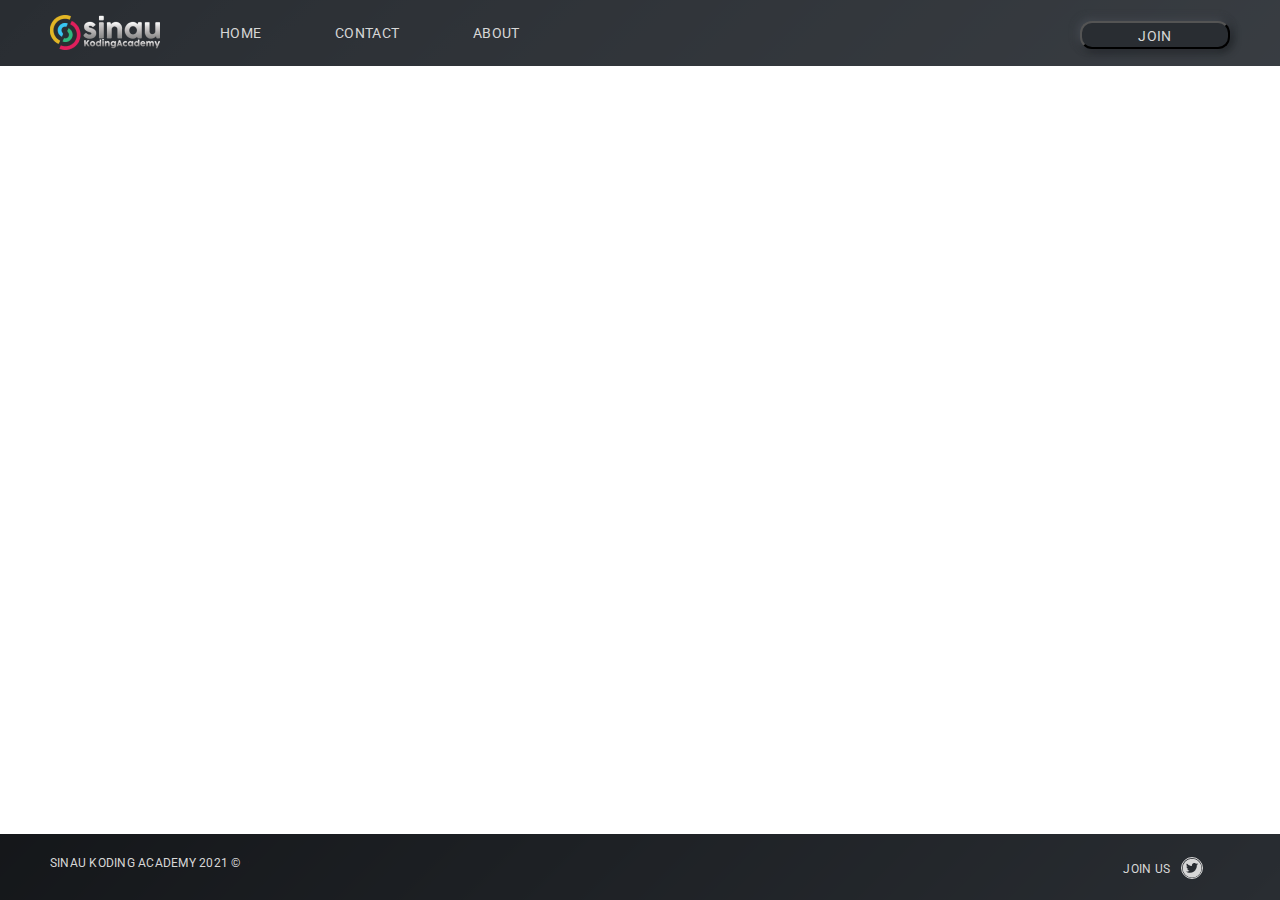
<file: tugas1/index.html>
<!DOCTYPE html>
<html lang="en">
<head>
    <meta charset="UTF-8">
    <meta http-equiv="X-UA-Compatible" content="IE=edge">
    <meta name="viewport" content="width=device-width, initial-scale=1.0">
    <title>Document</title>
    <link rel="stylesheet" href="css/style-css.css">
</head>
<body>
    <header>
        <img class="logo" src="img/Sinau Coding 1.png" alt="sinau coding">
        <nav>
            <ul>
                <li>
                    <a href="#">Home</a>
                </li>
                <li>
                    <a href="#">Contact</a>
                </li>
                <li>
                    <a href="#">About</a>
                </li>
            </ul>
            <a class="btn" href="#">
                <button>Join</button>
            </a>
        </nav>
    </header>

    <footer>
        <p class="kiri">Sinau KODING ACADEMY 2021 ©</p>
        <p class="kanan">Join us</p>
        <img class="twitter" src="img/twitter.png" alt="">
    </footer>
</body>
</html>
</file>
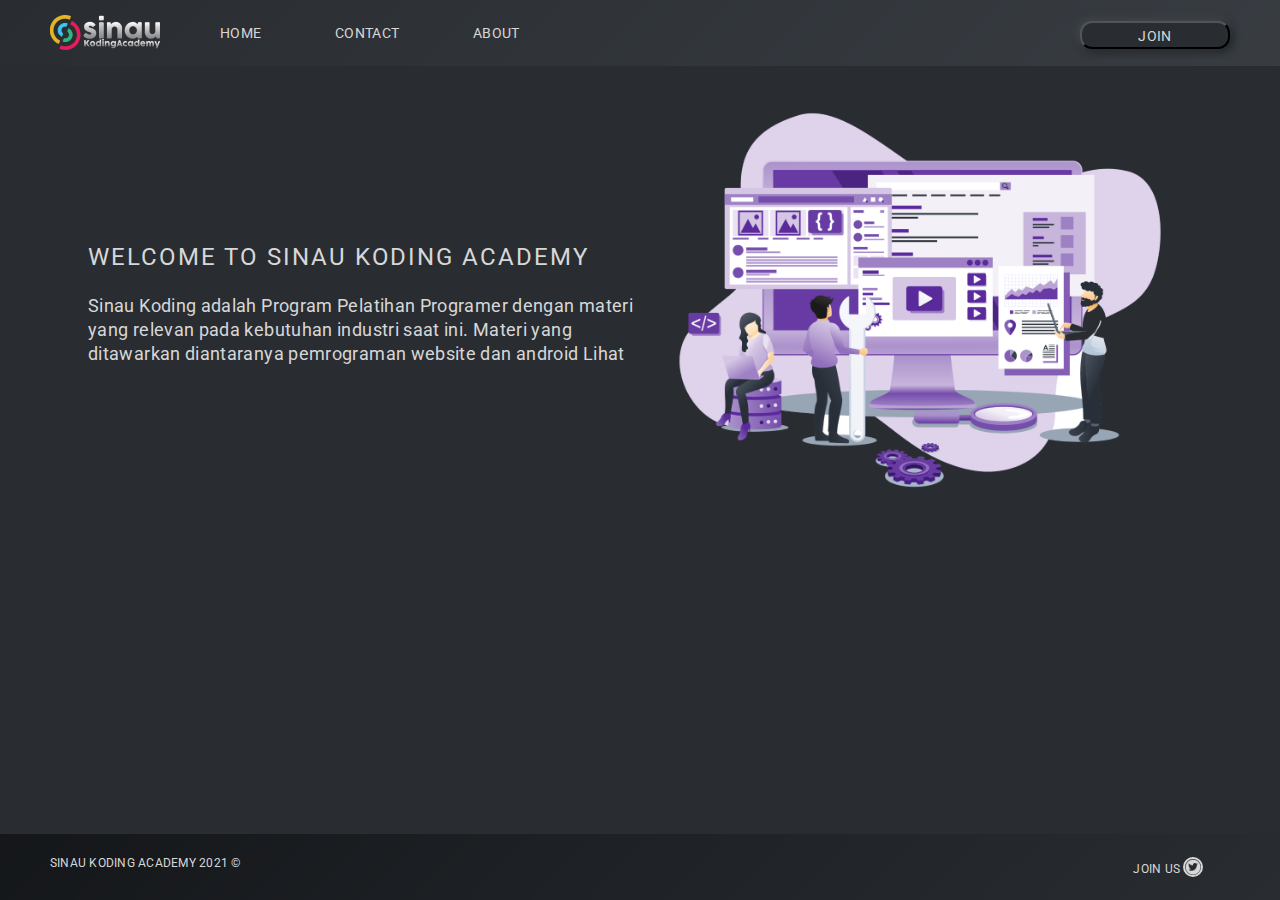
<file: tugas2/index.html>
<!DOCTYPE html>
<html lang="en">
<head>
    <meta charset="UTF-8">
    <meta http-equiv="X-UA-Compatible" content="IE=edge">
    <meta name="viewport" content="width=device-width, initial-scale=1.0">
    <title>Document</title>
    <link rel="stylesheet" href="css/style-css.css">
</head>
<body>
    <header>
        <img class="logo" src="img/Sinau Coding 1.png" alt="sinau coding">
        <nav>
            <ul>
                <li>
                    <a href="#">Home</a>
                </li>
                <li>
                    <a href="#">Contact</a>
                </li>
                <li>
                    <a href="#">About</a>
                </li>
            </ul>
            <a class="btn" href="#">
                <button>Join</button>
            </a>
        </nav>
    </header>
    <div class="container">
        <div class="col1">
            <h2>WELCOME TO SINAU KODING ACADEMY</h2>
            <p>
                Sinau Koding adalah Program Pelatihan Programer dengan materi yang relevan pada kebutuhan industri saat ini. Materi yang ditawarkan diantaranya pemrograman website dan android Lihat
            </p>
        </div>
        <div class="col2">
            <img src="img/flatdesign 1.png" alt="sinau koding">
        </div>
    </div>
    <footer>
        <p class="kiri">Sinau KODING ACADEMY 2021 ©</p>
        <p class="kanan">Join us</p>
        <img class="twitter" src="img/twitter.png" alt="">
    </footer>
</body>
</html>
</file>
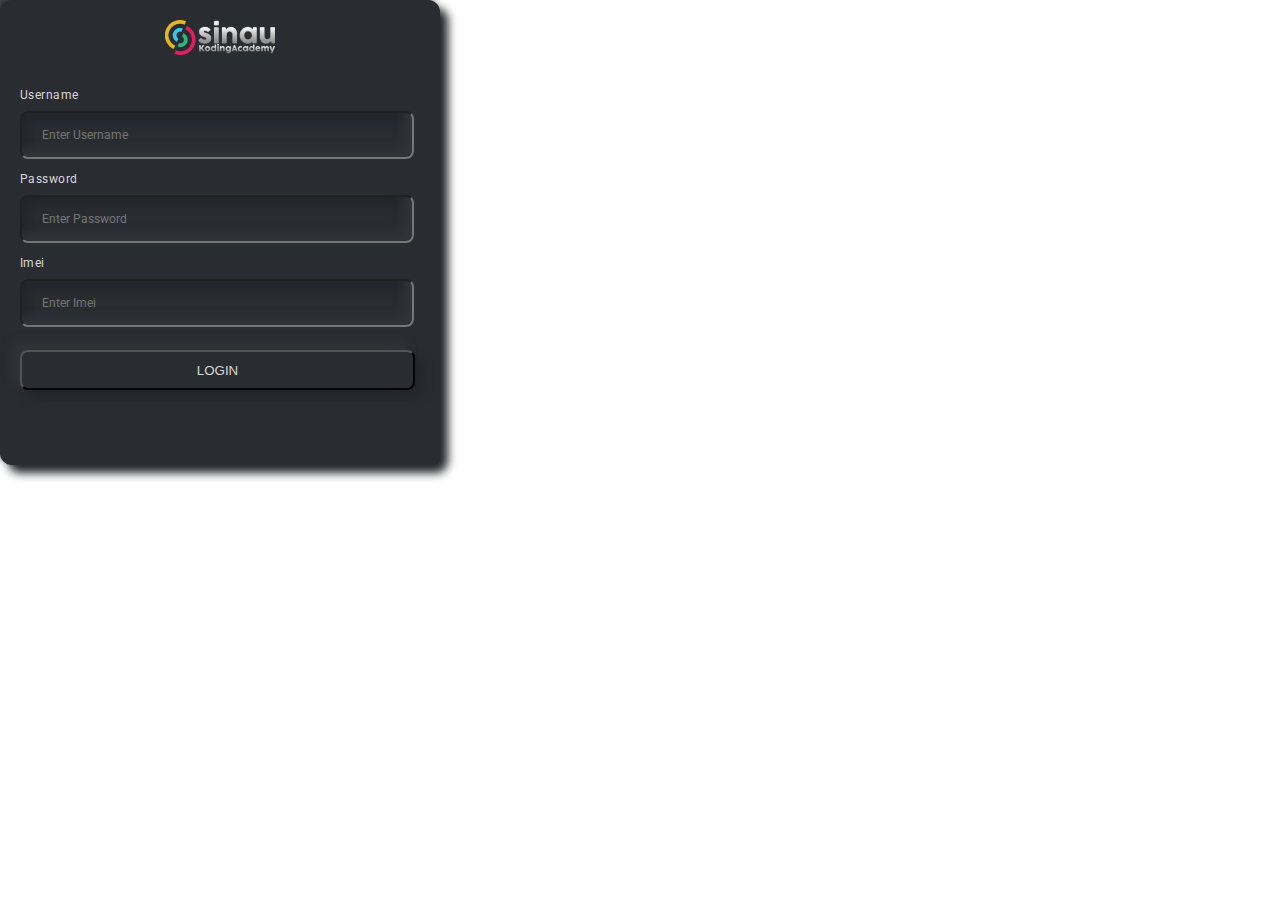
<file: tugas3/form.html>
<!DOCTYPE html>
<html lang="en">
<head>
    <meta charset="UTF-8">
    <meta http-equiv="X-UA-Compatible" content="IE=edge">
    <meta name="viewport" content="width=device-width, initial-scale=1.0">
    <title>Document</title>
    <link rel="stylesheet" href="css/style-css.css">
</head>
<body>
    <div class="conten">
        <img src="img/Sinau Coding 1.png" alt="sinau koding">
        <form action="">
            <div class="form-control">
                <label for="username">Username</label>
                <input type="text" id="username" name="username" placeholder="Enter Username">
            </div>
            
            <div class="form-control">
                <label for="password">Password</label>
                <input type="password" id="password" name="password" placeholder="Enter Password">
            </div>

            <div class="form-control">
                <label for="imei">Imei</label>
                <input type="text" id="imei" name="imei" placeholder="Enter Imei">
            </div>


            <button type="submit" value="">Login</button>
        </form>
    </div>
</body>
</html>
</file>
<file: tugas1/css/style-css.css>
@import url('https://fonts.googleapis.com/css2?family=Roboto:wght@500&display=swap');
header{
    position: absolute;
    width: 100%;
    height: 66px;
    background: linear-gradient(315deg, rgba(255, 255, 255, 0.25) 0%, rgba(0, 0, 0, 0) 100%), #292D32;
    background-blend-mode: soft-light, normal;
    margin: 0;
    top: 0;
    left: 0;
    z-index: 1;
}
.logo{
    position: absolute;
    top: 15px;
    left: 50px;
    cursor: pointer;
}
ul{
    margin-left: 140px;
    padding: 10px;
}
ul li{
    display: inline;
    list-style: none;
}
ul li a{
    position: relative;
    top: -5px;
    color: #D7D7D7;
    text-decoration: none;
    padding-left: 70px;
    font-family: 'Roboto', sans-serif;
    font-style: normal;
    font-weight: normal;
    font-size: 14px;
    line-height: 24px;
    text-align: center;
    letter-spacing: 0.02em;
    text-transform: uppercase;
}
button{
    position: relative;
    float: right;
    top: -55px;
    right: 50px;
    width: 150px;
    height: 28px;
    background: #292D32;
    mix-blend-mode: normal;
    box-shadow: -2px -2px 8px #474C54, 2px 2px 8px #17191C;
    border-radius: 12px;
    color: #D7D7D7;
    cursor: pointer;

    font-family: 'Roboto', sans-serif;
    font-style: normal;
    font-weight: normal;
    font-size: 14px;
    line-height: 24px;
    text-align: center;
    letter-spacing: 0.02em;
    text-transform: uppercase;
}

/* footer */
footer{
    position: absolute;
    width: 100%;
    height: 66px;
    left: 0px;
    bottom: 0px;
    
    background: linear-gradient(315deg, rgba(255, 255, 255, 0) 0%, rgba(0, 0, 0, 0.6) 100%), #292D32;
    background-blend-mode: soft-light, normal;
}
footer p.kiri{
    position: relative;
    font-family: 'Roboto', sans-serif;
    font-style: normal;
    font-weight: normal;
    font-size: 12px;
    line-height: 24px;
    padding-left: 50px;
    padding-top: 5px;
    text-align: lect;
    letter-spacing: 0.02em;
    text-transform: uppercase;
    color: #D7D7D7;

}
footer p.kanan{
    position: relative;
    float: right;
    top: -47px;
    right: 60px;
    padding-right: 50px;
    font-family: 'Roboto', sans-serif;
    font-style: normal;
    font-weight: normal;
    font-size: 12px;
    line-height: 24px;
    padding-top: 5px;
    text-align: lect;
    letter-spacing: 0.02em;
    text-transform: uppercase;
    color: #D7D7D7;
}
img.twitter{
    position: relative;
    float: right;
    top: -30px;
    right: -20px;
    border: 1.5px solid #D7D7D7;
    box-sizing: border-box;
    border-radius: 50px;
}
</file>
<file: tugas2/css/style-css.css>
@import url('https://fonts.googleapis.com/css2?family=Roboto:wght@500&display=swap');
body{
    background-color: #292D32;
}
header{
    position: absolute;
    width: 100%;
    height: 66px;
    background: linear-gradient(315deg, rgba(255, 255, 255, 0.25) 0%, rgba(0, 0, 0, 0) 100%), #292D32;
    background-blend-mode: soft-light, normal;
    margin: 0;
    top: 0;
    left: 0;
    z-index: 1;
}
.logo{
    position: absolute;
    top: 15px;
    left: 50px;
    cursor: pointer;
}
ul{
    margin-left: 140px;
    padding: 10px;
}
ul li{
    display: inline;
    list-style: none;
}
ul li a{
    position: relative;
    top: -5px;
    color: #D7D7D7;
    text-decoration: none;
    padding-left: 70px;
    font-family: 'Roboto', sans-serif;
    font-style: normal;
    font-weight: normal;
    font-size: 14px;
    line-height: 24px;
    text-align: center;
    letter-spacing: 0.02em;
    text-transform: uppercase;
}
button{
    position: relative;
    float: right;
    top: -55px;
    right: 50px;
    width: 150px;
    height: 28px;
    background: #292D32;
    mix-blend-mode: normal;
    box-shadow: -2px -2px 8px #474C54, 2px 2px 8px #17191C;
    border-radius: 12px;
    color: #D7D7D7;
    cursor: pointer;

    font-family: 'Roboto', sans-serif;
    font-style: normal;
    font-weight: normal;
    font-size: 14px;
    line-height: 24px;
    text-align: center;
    letter-spacing: 0.02em;
    text-transform: uppercase;
}

/* conten */
.container{
    /* position: absolute; */
    display: flex;
    align-items: center;
    /* margin-top: 100px; */
    margin: 50px 80px;
}
.col1{
    padding-right: 30px;
    width: 50%;
}
.col1, h2{
    color: #D7D7D7;
    font-family: 'Roboto', sans-serif;
    font-style: normal;
    font-weight: normal;
    font-size: 24px;
    line-height: 34px;
    /* or 133% */
    letter-spacing: 0.08em;
}
.col1, p{
    color: #D7D7D7;
    font-family: 'Roboto', sans-serif;
    font-style: normal;
    font-weight: normal;
    font-size: 18px;
    line-height: 24px;
    letter-spacing: 0.02em;
}
.col2{
    position: relative;
    float: right;
    text-align: center;
}
.col2 img{
    width: 500px;
    height: 500px;
    left: 730px;
    top: 72px;
}

/* footer */
footer{
    position: absolute;
    width: 100%;
    height: 66px;
    left: 0px;
    bottom: 0px;
    
    background: linear-gradient(315deg, rgba(255, 255, 255, 0) 0%, rgba(0, 0, 0, 0.6) 100%), #292D32;
    background-blend-mode: soft-light, normal;
}
footer p.kiri{
    position: relative;
    font-family: 'Roboto', sans-serif;
    font-style: normal;
    font-weight: normal;
    font-size: 12px;
    line-height: 24px;
    padding-left: 50px;
    padding-top: 5px;
    text-align: lect;
    letter-spacing: 0.02em;
    text-transform: uppercase;
    color: #D7D7D7;

}
footer p.kanan{
    position: relative;
    float: right;
    top: -47px;
    right: 50px;
    padding-right: 50px;
    font-family: 'Roboto', sans-serif;
    font-style: normal;
    font-weight: normal;
    font-size: 12px;
    line-height: 24px;
    padding-top: 5px;
    text-align: lect;
    letter-spacing: 0.02em;
    text-transform: uppercase;
    color: #D7D7D7;
}
img.twitter{
    position: relative;
    float: right;
    top: -30px;
    right: -20px;
    border: 2px solid #D7D7D7;
    box-sizing: border-box;
    border-radius: 50px;
    width: 20px;
}
</file>
<file: tugas3/css/style-css.css>
@import url('https://fonts.googleapis.com/css2?family=Roboto:wght@500&display=swap');

.conten{
    position: absolute;
    width: 400px;
    height: 425px;
    left: 0px;
    top: 0px;
    background: #292D32;
    box-shadow: -8px -8px 10px #30343A, 8px 8px 10px #24262C;
    border-radius: 12px;
    padding: 20px;
}
img{
    /* position: static; */
    /* Inside auto layout */
    /* flex: none;
    order: 0;
    flex-grow: 0; */
    display: block;
    margin-left: auto;
    margin-right: auto;
}
form{
    margin-top: 30px;
}
.form-control{
    margin-top: 10px;
}
label{
    position: static;
    left: 0;
    top: 0;
    font-family: 'Roboto', sans-serif;
    font-style: normal;
    font-weight: normal;
    font-size: 12px;
    line-height: 14px;
    color: #D7D7D7;
    letter-spacing: 0.04em;
}

input{
    display: flex;
    flex-direction: column;
    align-items: flex-start;
    padding: 12px 20px;
    position: static;
    width: 350px;
    height: 20px;
    left: 0px;
    top: 22px;
    background: #292D32;
    box-shadow: inset -8px -8px 10px #30343A, inset 8px 8px 10px #24262C;
    border-radius: 8px;
    /* Inside auto layout */
    flex: none;
    order: 1;
    flex-grow: 0;
    margin: 8px 0px;
    color: #D7D7D7;
    font-family: 'Roboto', sans-serif;
    font-style: normal;
    font-weight: normal;
    font-size: 12px;
    line-height: 14px;
}
button{
    position: absolute;
    width: 395px;
    height: 40px;
    left: 20px;
    top: 350px;
    background: #292D32;
    box-shadow: -8px -8px 10px #30343A, 8px 8px 10px #24262C;
    border-radius: 8px;
    color: #D7D7D7;
    text-transform: uppercase;

}
</file>
